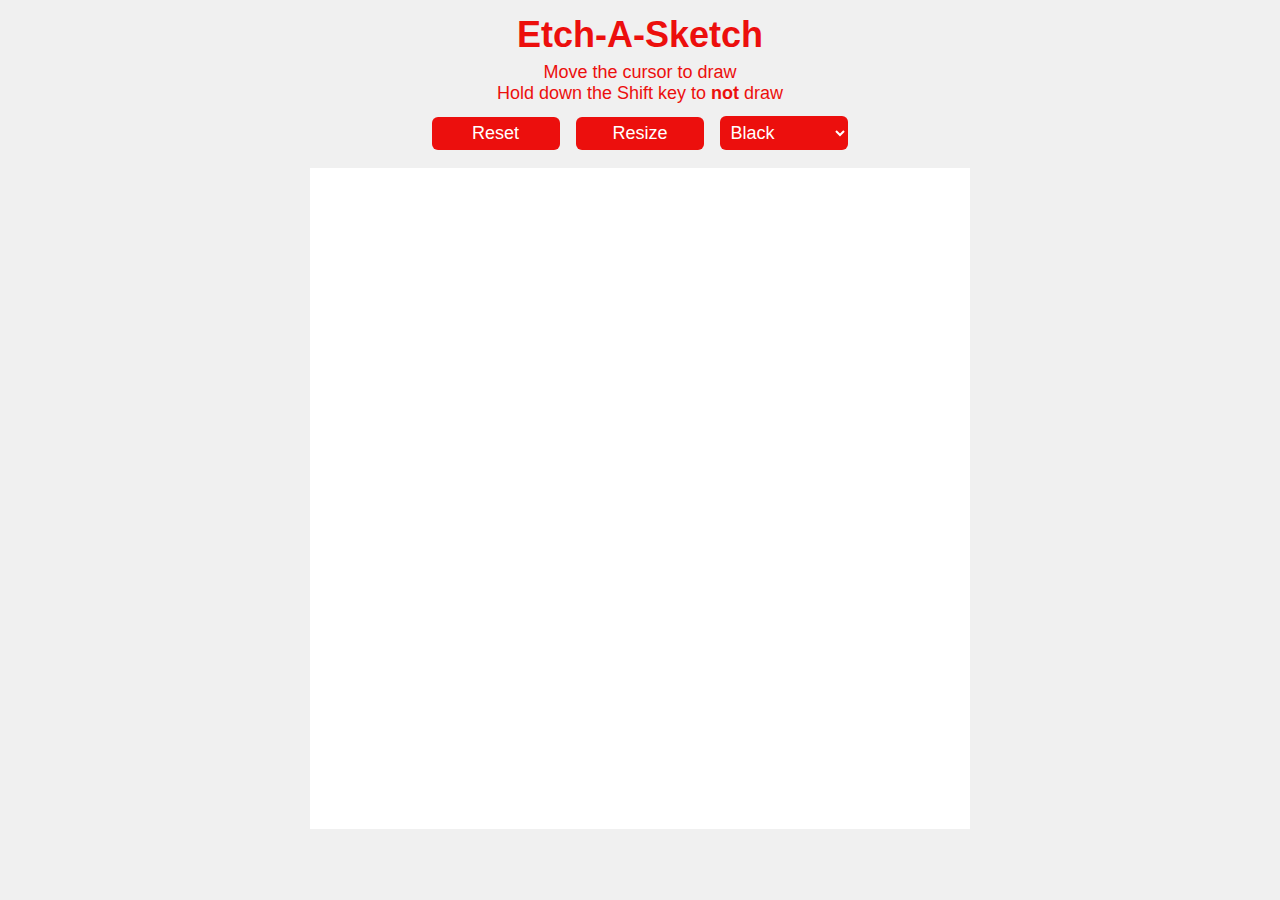
<file: index.html>
<!DOCTYPE html>
<html>
  <head>
    <meta charset="UTF-8">
    <link rel="stylesheet" href="style.css">
    <script type="application/javascript" src="etch-a-sketch.js" defer></script>
    <title>Etch-A-Sketch</title>
  </head>
  <body>
    <div id="head">
      <div class="title">Etch-A-Sketch</div>
      <div class="instructions">
        Move the cursor to draw
        <br/>
        Hold down the Shift key to <strong>not</strong> draw
      </div>
      <div class="controls">
        <button id="reset">Reset</button>
        <button id="resize">Resize</button>
        <select id="drawing-mode">
          <option value="black" selected>Black</option>
          <option value="white">White</option>
          <option value="darken">Darken</option>
          <option value="lighten">Lighten</option>
          <option value="colorCycle">Color Cycle</option>
        </select>
      </div>
    </div>
    <!-- We will dynamically populate the container with rows of squares -->
    <div id="container"></div>
  </body>
</html>
</file>
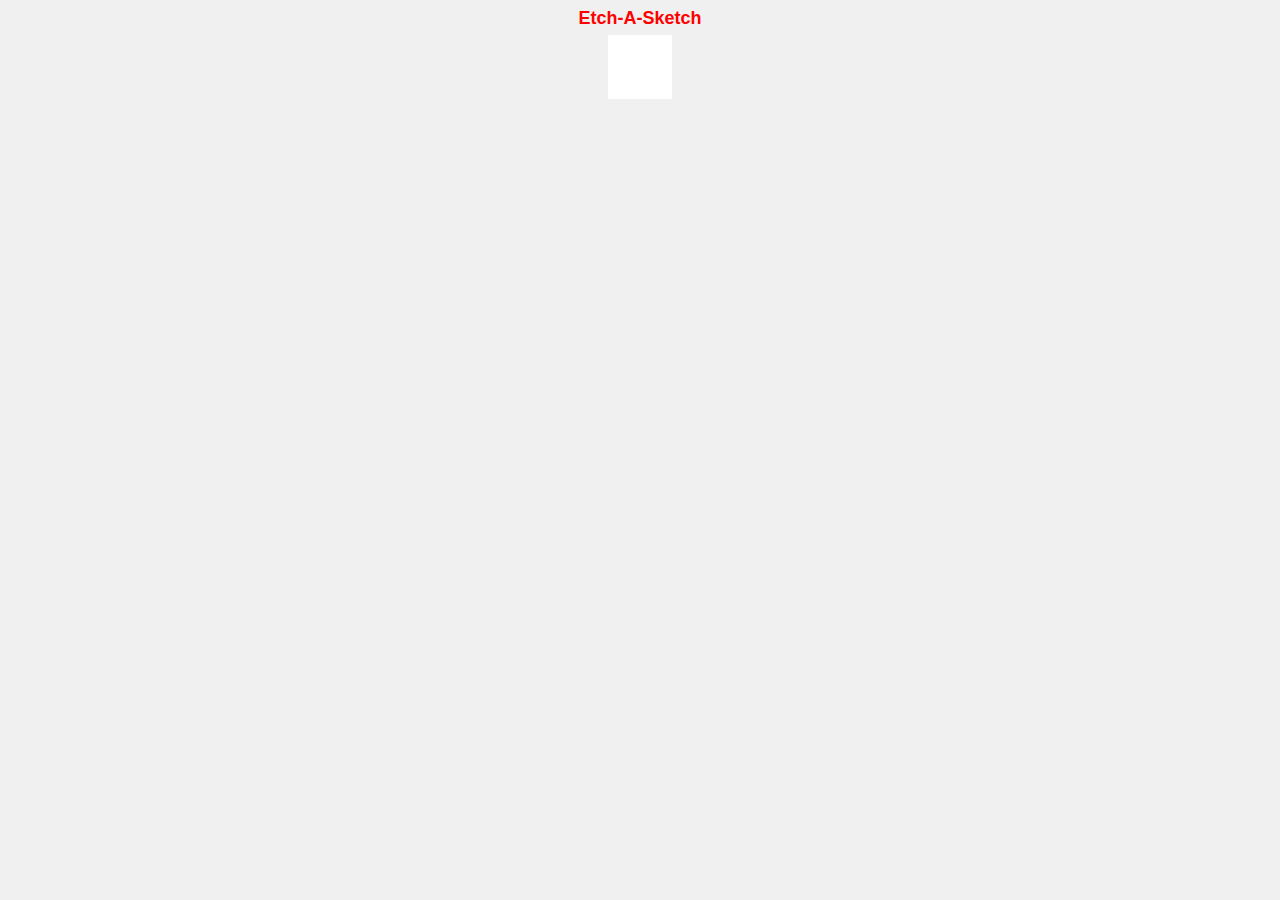
<file: index-flex.html>
<!DOCTYPE html>
<html>
  <head>
    <meta charset="UTF-8">
    <link rel="stylesheet" href="style-flex.css">
    <!-- script type="application/javascript" src="etch-a-sketch.js" defer></script -->
    <title>Etch-A-Sketch</title>
  </head>
  <body>
    <div class="head">Etch-A-Sketch</div>
    <div class="container">
      <div class="row">
        <div class="square"></div>
        <div class="square"></div>
      </div>
      <div class="row">
        <div class="square"></div>
        <div class="square"></div>
      </div>
    </div>
  </body>
</html>
</file>
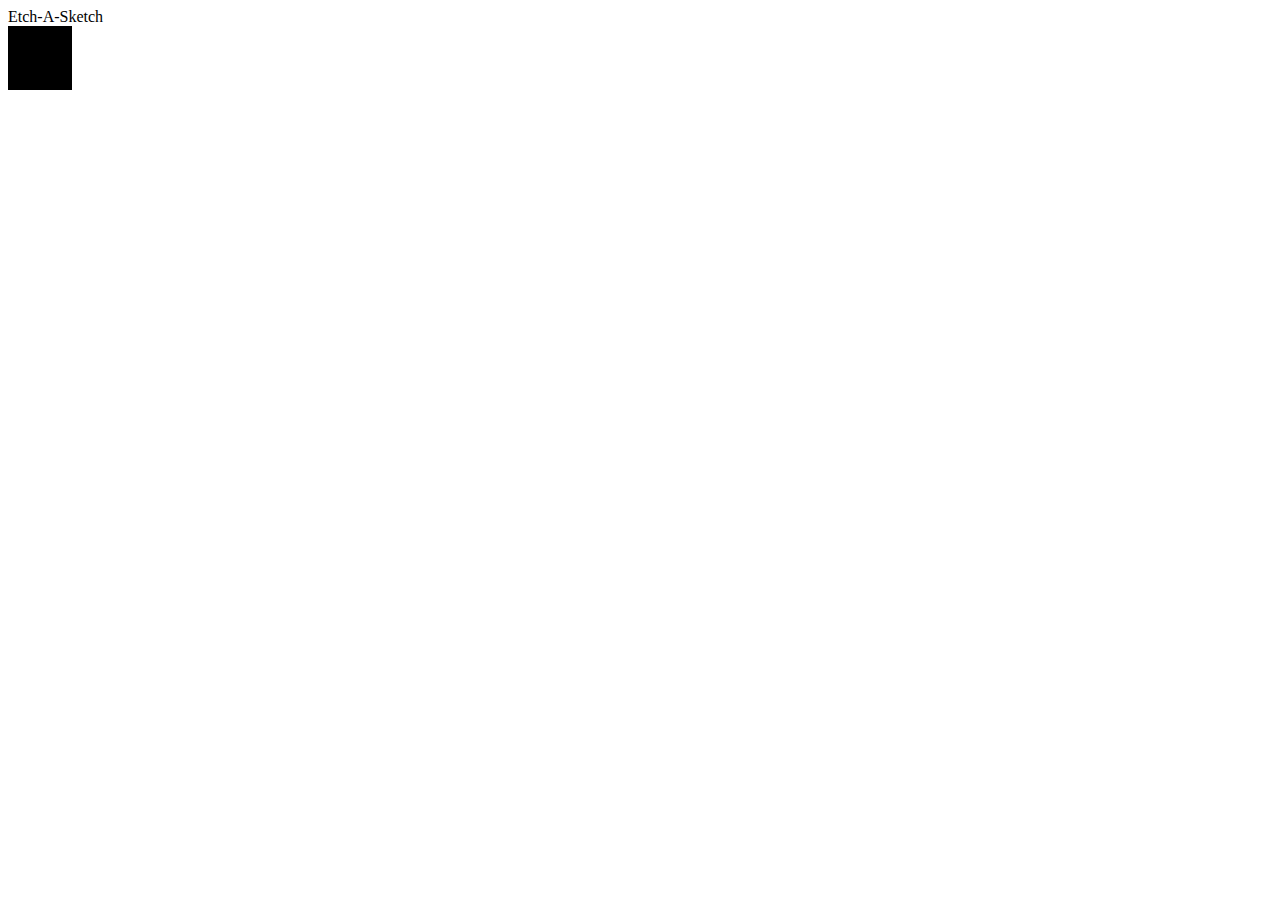
<file: index-inline-block.html>
<!DOCTYPE html>
<html>
  <head>
    <meta charset="UTF-8">
    <link rel="stylesheet" href="style-inline-block.css">
    <!-- script type="application/javascript" src="etch-a-sketch.js" defer></script -->
    <title>Etch-A-Sketch</title>
  </head>
  <body>
    <div class="head">Etch-A-Sketch</div>
    <div class="container"><div class="row"><div class="square"></div><div class="square"></div></div><div class="row"><div class="square"></div><div class="square"></div></div></div>
  </body>
</html>
</file>
<file: style.css>
body {
  color: #EC0F0D;
  background-color: #F0F0F0;
  font-family: "Merriweather Sans", sans-serif;
  text-align: center;
}

#head {
  margin: 6px;
  padding: 6px;
  gap: 6px;
  display: flex;
  flex-direction: column;
  justify-content: space-evenly;
  align-items: center;
}

.title {
  font-size: 36px;
  font-weight: bold;
}

.instructions {
  font-size: 18px;
}

button,
select {
  color: white;
  background-color: #EC0F0D;
  font-size: 18px;
  width: 128px;
  margin: 6px;
  padding: 6px;
  border: 0px;
  border-radius: 6px;
}

#container {
  display: flex;
  flex-direction: column;
}

.row {
  display: flex;
  flex-direction: row;
  justify-content: center;
  margin: 0px;
}

.square {
  margin: 0px;
}
</file>
<file: style-flex.css>
body {
  color: red;
  background-color: #F0F0F0;
  font-family: "Merriweather Sans", sans-serif;
  font-size: 18px;
  font-weight: bold;
  text-align: center;
}

.head {
  margin: 6px;
}

.container {
  display: flex;
  flex-direction: column;
}

.row {
  display: flex;
  flex-direction: row;
  justify-content: center;
  margin: 0px;
}

.square {
  width: 32px;
  height: 32px;
  margin: 0px;
  background-color: white;
  /* but we don't want this around each block
     we only want it around the edges, which is harder
     even if we did want this around each block, this double counts in between
     and gives a 1px border around the edges, but 2px borders in between */
  /*
  border-width: 1px;
  border-style: solid;
  border-color: black;
 */
}
</file>
<file: style-inline-block.css>
.row {
  display: block;
  margin: 0px;
  /* this works but is horribly hacky */
  /* margin: -4px; */
  /* this also works, and is slightly less hacky */
  /* ref: https://www.quora.com/How-do-I-remove-the-space-between-two-divs-or-two-elements/answer/Abu-Bakar-AwanZada?ch=10&oid=369888423&share=1a7ca2b0&srid=habfxd&target_type=answer */
  font-size: 0px;
}

.square {
  display: inline-block;
  width: 32px;
  height: 32px;
  margin: 0px;
  background-color: black;
}
</file>
